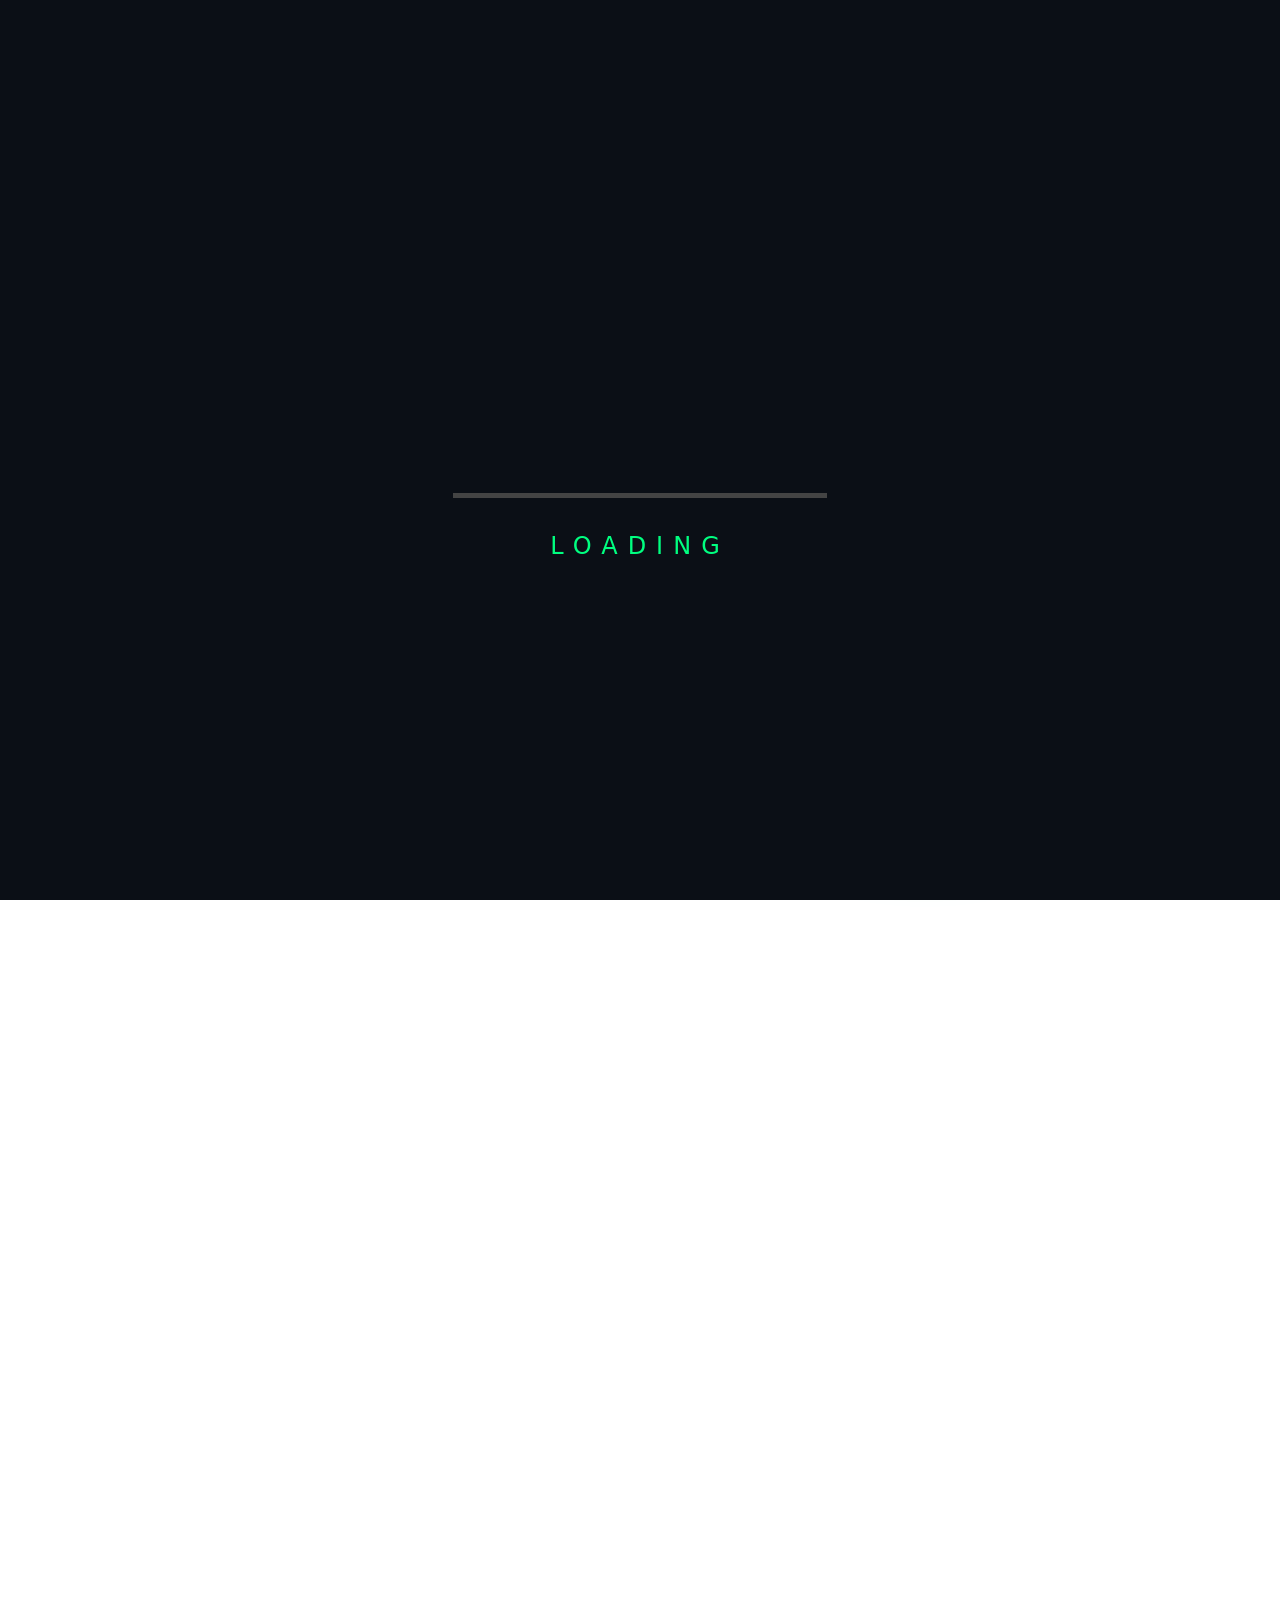
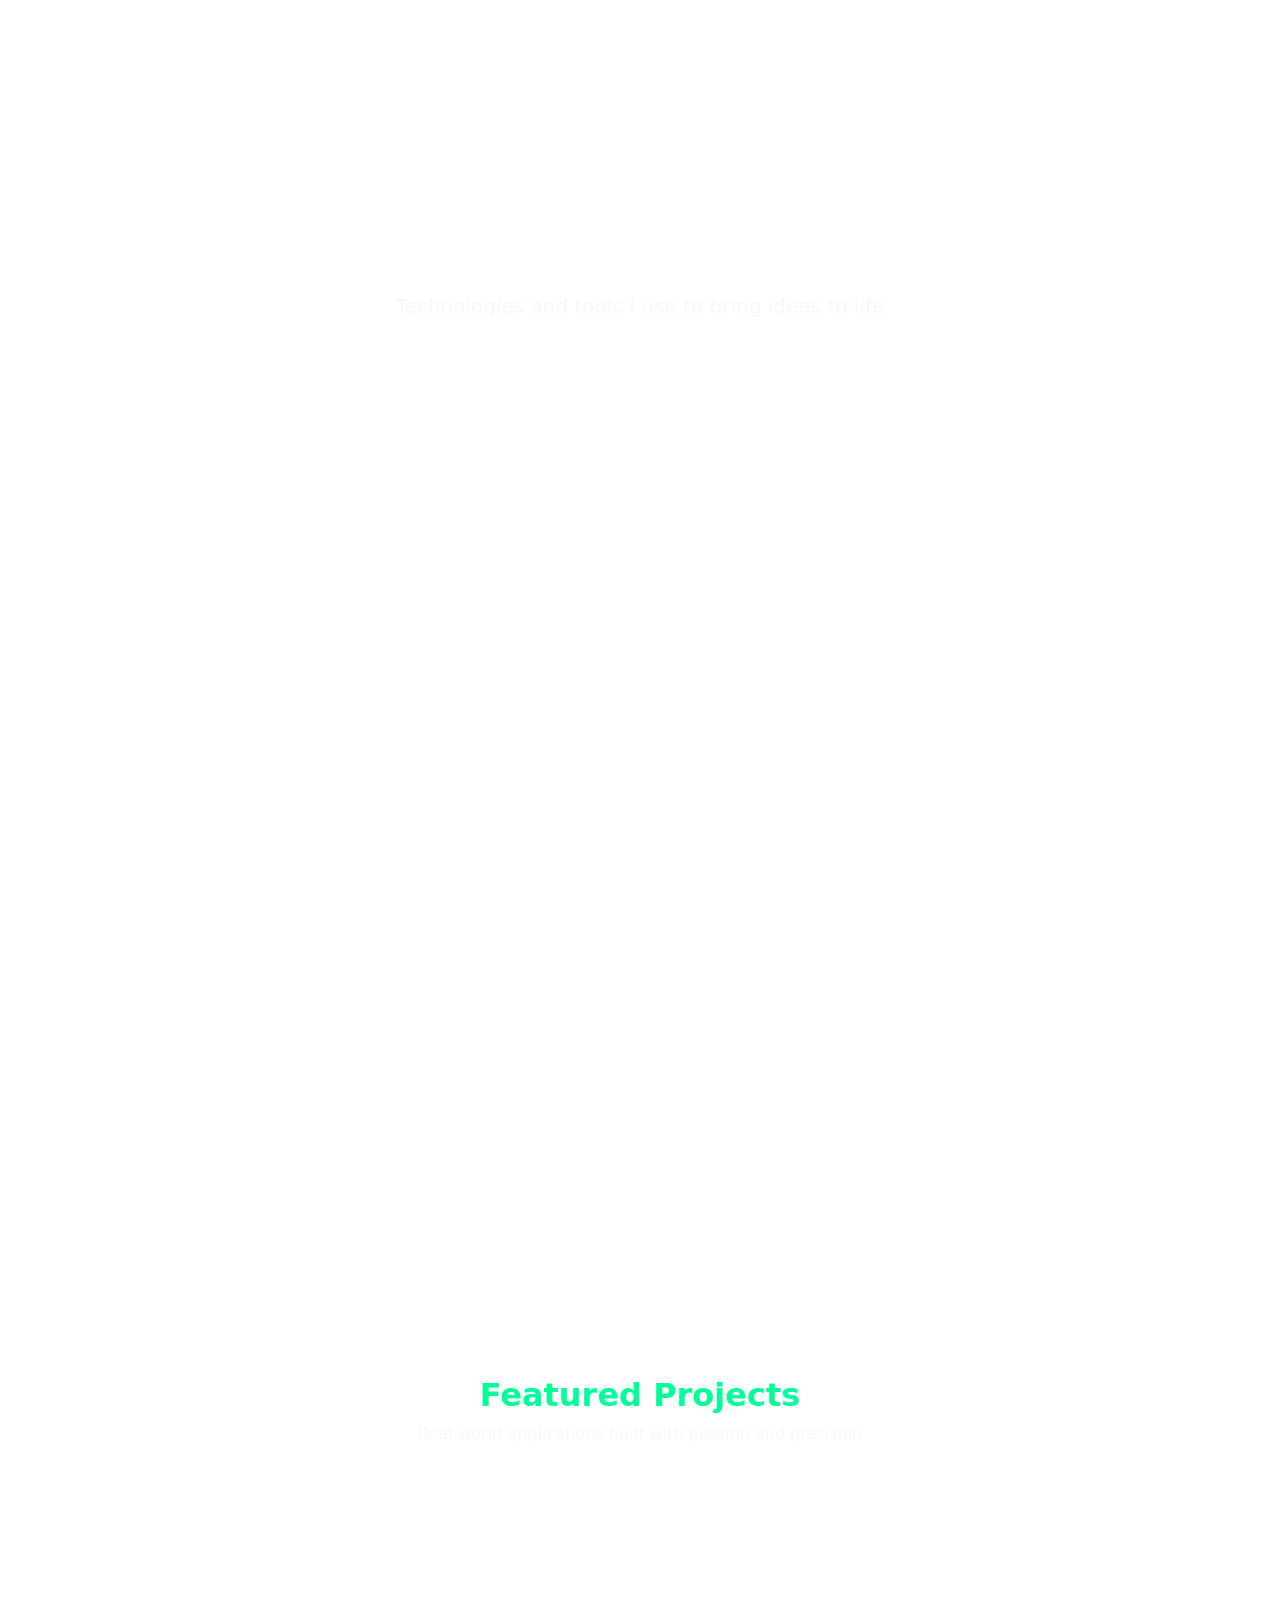
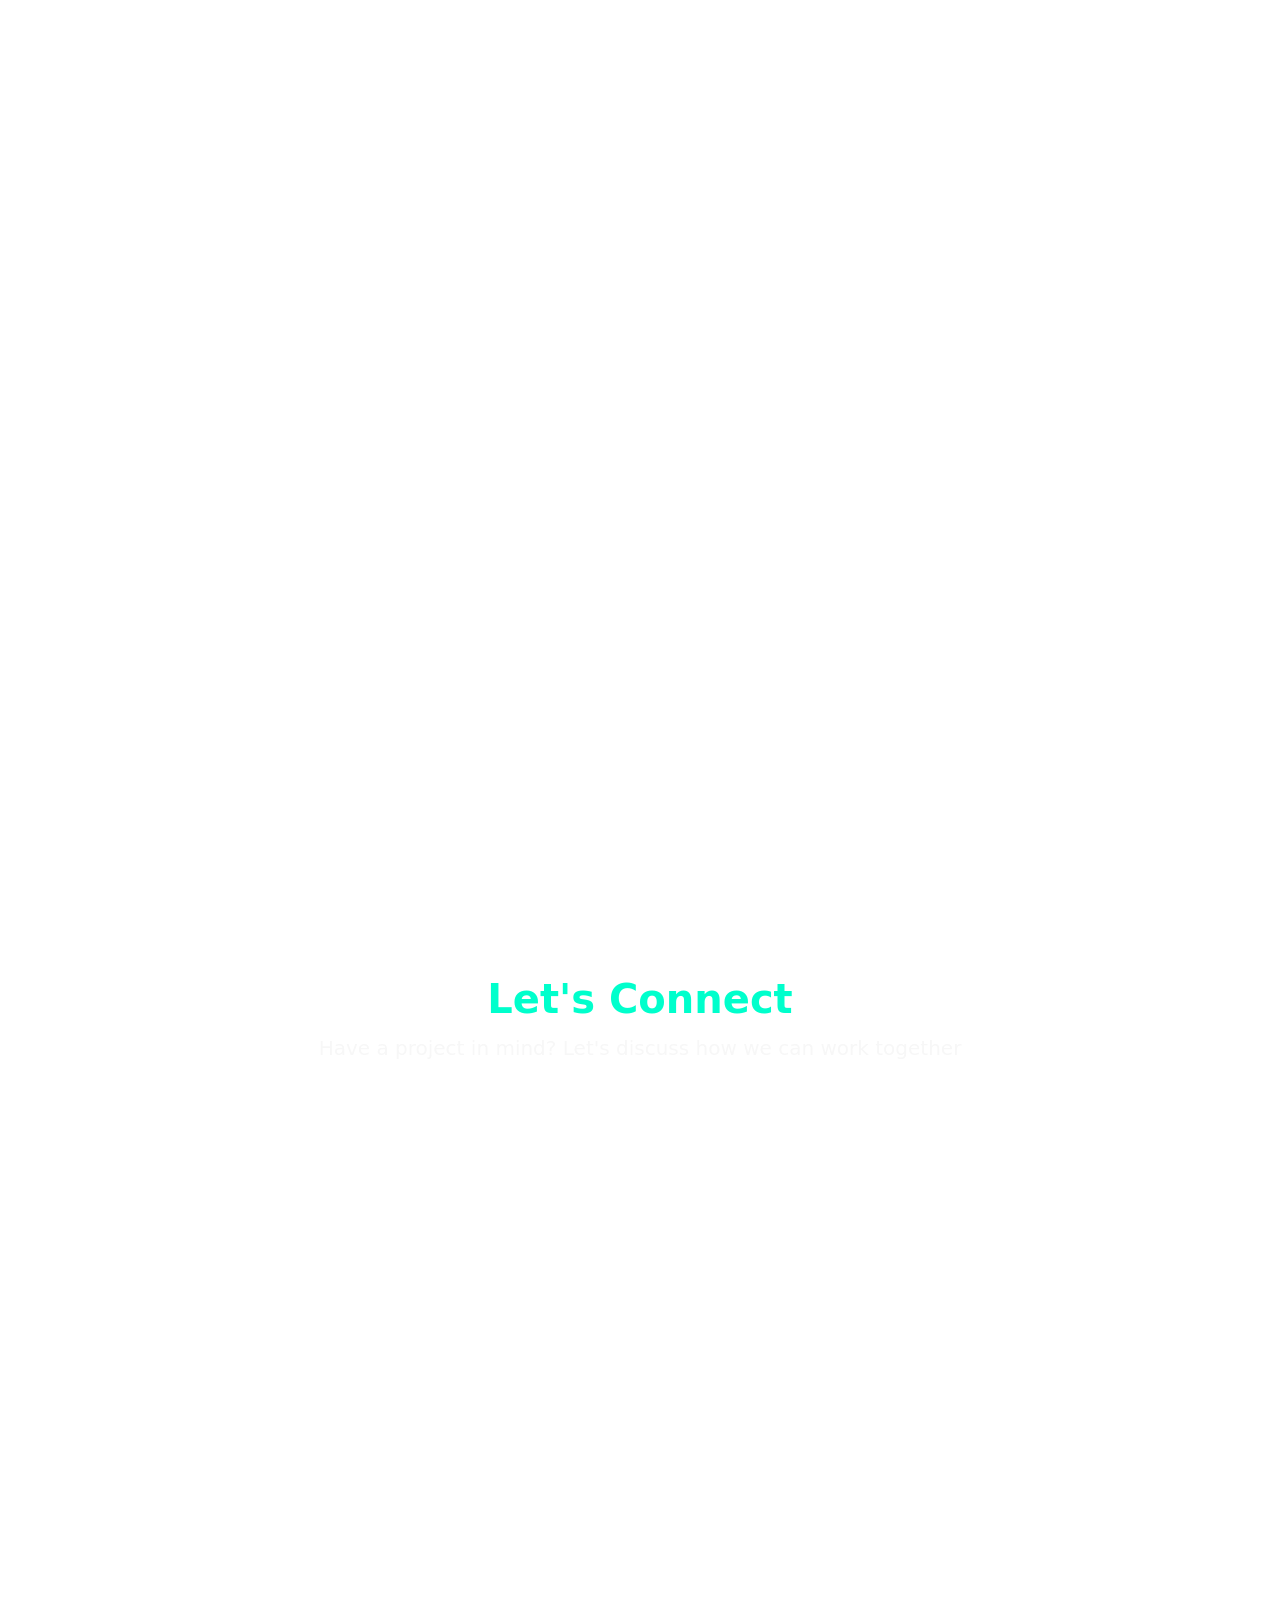
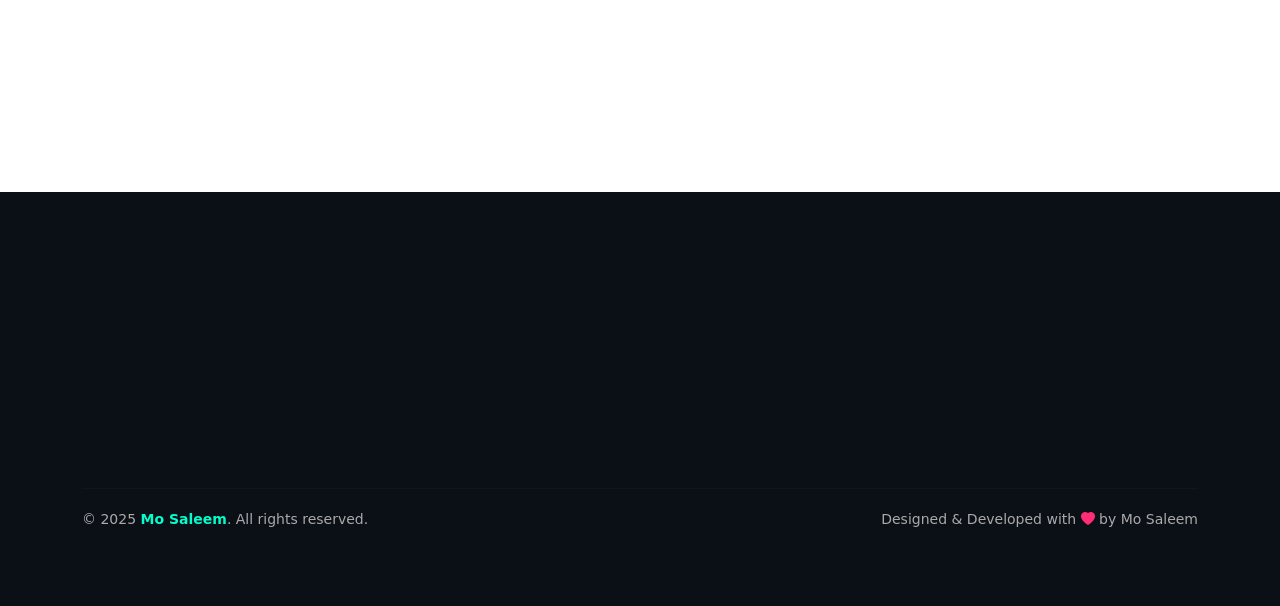
<file: index.html>
<!DOCTYPE html>
<html lang="en">

<head>
    <meta name="google-site-verification" content="gmJ1bZLfJilSFGm0OjKALfC3U6VBdn4nRiy-lOPAuv4" />
    <meta name="google-site-verification" content="XShm_F2hnuSfbWAmwXBREU0Xt893N09KdHNYj_AOZ60" />
    <meta name="description"
        content="Mo Saleem - Full Stack Developer and ASP.NET Core MVC Expert. Experienced in building scalable web applications, database management, UI/UX, and API integration.">
    <meta name="keywords"
        content="Mo Saleem, Full Stack Developer, ASP.NET Core MVC Developer, Web Developer, .NET Developer, C#, SQL Server, JavaScript, HTML CSS Bootstrap">
    <meta name="author" content="Mo Saleem">
    <meta name="robots" content="index, follow">
    <meta charset="UTF-8">
    <meta name="viewport" content="width=device-width, initial-scale=1.0">
    <title>Mo Saleem - Full Stack Developer & ASP.NET Core MVC Expert</title>
    <link rel="icon" type="image/x-icon" href="Images/saleem1111 (2).jpg">
    <link rel="stylesheet" href="CSS/style.css">
    <link rel="stylesheet" href="https://cdn.jsdelivr.net/npm/bootstrap-icons@1.13.1/font/bootstrap-icons.min.css">
    <link rel="stylesheet" href="	https://cdn.jsdelivr.net/npm/bootstrap@5.3.8/dist/css/bootstrap.min.css">
    <!-- Font Awesome for Icons -->
    <link rel="stylesheet" href="https://cdnjs.cloudflare.com/ajax/libs/font-awesome/6.5.0/css/all.min.css">
    <!-- AOS Animation CDN  -->
    <link href="https://unpkg.com/aos@2.3.1/dist/aos.css" rel="stylesheet">
    <!-- Animation.CSS  -->
    <link rel="stylesheet" href="https://cdnjs.cloudflare.com/ajax/libs/animate.css/4.1.1/animate.min.css" />



</head>

<body>
    <div class="container-fluid p-0 m-0">
        <!-- ===== Preloader Section ===== -->
        <div class="loader-overlay">
            <div class="loader-wrap">
                <div class="bottle-wrap">
                    <div class="cap"><i></i><i></i><i></i><i></i></div>

                    <!-- Bottle 1 -->
                    <div class="bottle">
                        <svg version="1.1" xmlns="http://www.w3.org/2000/svg" x="0px" y="0px" width="26.81px"
                            height="106.124px" viewBox="0 0.5 26.81 106.124">
                            <defs>
                                <pattern id="water_fill" width=".25" height="1.1"
                                    patternContentUnits="objectBoundingBox">
                                    <path fill="#FBCE13"
                                        d="M0.25,1H0c0,0,0-0.659,0-0.916c0.083-0.303,0.158,0.334,0.25,0C0.25,0.327,0.25,1,0.25,1z" />
                                </pattern>
                                <path id="bottle" d="M17.905,38.109V9.734c0,0,1.75-3.125,1.375-5.5s-5.875-2.232-5.875-2.232s-5.5-0.143-5.875,2.232
            s1.375,5.5,1.375,5.5v28.375c0,0-7.405,1.311-7.405,16.03s0,40.72,0,45.47s5.515,5.515,5.515,5.515h6.39h6.39
            c0,0,5.515-0.765,5.515-5.515s0-30.75,0-45.47S17.905,38.109,17.905,38.109z" />
                                <mask id="bottle_mask">
                                    <use x="0" y="0" xlink:href="#bottle" opacity="1" fill="#ffffff" />
                                </mask>
                            </defs>
                            <rect class="bottle-fill" mask="url(#bottle_mask)" fill="url(#water_fill)" x="-400" y="0"
                                width="1600" height="120" />
                            <path id="btl-out" fill="none" stroke="#FCE480" stroke-width="3" stroke-miterlimit="10" d="M17.905,38.109V9.734c0,0,1.75-3.125,1.375-5.5s-5.875-2.232-5.875-2.232
          s-5.5-0.143-5.875,2.232s1.375,5.5,1.375,5.5v28.375c0,0-7.405,1.311-7.405,16.03s0,40.72,0,45.47s5.515,5.515,5.515,5.515h6.39h6.39
          c0,0,5.515-0.765,5.515-5.515s0-30.75,0-45.47S17.905,38.109,17.905,38.109z" />
                        </svg>
                    </div>

                    <!-- Add other bottles here if desired (same as your original code) -->

                </div>
                <div class="bar"></div>
                <div class="text">loading</div>
            </div>
        </div>

<header class="head">
    <nav>
        <div class="logo">
            <h3>MS</h3>
        </div>

        <div class="menu-toggle" id="menu-toggle">
            <span></span>
            <span></span>
            <span></span>
        </div>

        <ul class="nav-menu" id="nav-menu">
            <div class="close-btn" id="close-btn">&times;</div>
            <hr>
            <li class="nav-item"><a href="#hero"><i class="bi bi-house"></i> Home</a></li>
            <li class="nav-item"><a href="#About"><i class="bi bi-person"></i> About</a></li>
            <li class="nav-item"><a href="#Services"><i class="bi bi-gear"></i> Services</a></li>
            <li class="nav-item"><a href="#skills"><i class="fa-solid fa-code"></i> Skills</a></li>
            <li class="nav-item"><a href="#Projects"><i class="bi bi-briefcase"></i> Projects</a></li>
            <li class="nav-item"><a href="#contact"><i class="bi bi-envelope"></i> Contact</a></li>
        </ul>
    </nav>
</header>

<div class="overlay" id="overlay"></div>




        <section id="hero">
            <div class="container">
                <div class="row align-items-center">
                    <div class="col-sm-6">
                        <div>
                            <p class="name">Hi, I'm</p>
                        </div>
                        <div>
                            <p class="name1 animate__animated animate__fadeInLeft">Mo Saleem</p>
                        </div>
                        <div>
                            <p class="title"><span>ASP.NET Core MVC</span> Full Stack Developer</p>
                        </div>
                        <div>
                            <p class="para1">Building secure, scalable, and user-friendly web applications with modern
                                technologies. Passionate about clean code, innovative solutions, and creating
                                exceptional digital experiences.</p>
                        </div>
                        <div>
                            <p class="para2">5+ Projects</p>
                        </div>
                        <div>
                            <p class="para2">3+ Technologies</p>
                        </div>
                        <button href="#project" class="button" style="font-weight:bold;">View My Work<i class="bi bi-arrow-right"></i></button>
                        <a href="#contact" class="link" style="font-weight:bold;">Get in Touch<i class="bi bi-arrow-up-right"></i></a>
                    </div>
                    <div class="col-sm-6">
                        <div class="hero-image">
                            <i class="fa-brands fa-microsoft icon-about icon1"></i>
                            <!-- <i class="bi bi-javascript icon-about icon2"></i> -->
                            <img src="Images/saleem1111 (2).jpg" class="img-fluid rounded-circle main-img mt-5"
                                alt="Profile">
                            <i class="fa-brands fa-angular icon-about icon4"></i>
                            <!-- <i class="bi bi-bootstrap-fill icon-about icon4"></i> -->
                        </div>
                        <div>

                        </div>
                    </div>
                </div>
            </div>
        </section>

        <section id="About">
            <div class="container">
                <div class="text-center" data-aos="fade-up" data-aos-duration="3000">
                    <h1>About Me</h1>
                    <span class="about-span" style="text-align: center; color: whitesmoke; font-size: 20px;">Passionate
                        developer turning ideas into reality</span>
                </div>
                <div class="row">
                    <div class="col-md-6" data-aos="fade-up" data-aos-duration="3000">
                        <p>I am <strong style="color: #00fa94;">Mo Saleem</strong>, a dedicated Full Stack Developer
                            specializing in <strong style="color: #00fa94;">ASP.NET Core MVC</strong>. With a
                            strong foundation in both front-end and back-end technologies, I create seamless and
                            efficient web applications that meet client needs.</p>
                        <p>My journey started with a <strong style="color: #00fa94;">Diploma in Computer
                                Science</strong>, and through continuous learning and
                            hands-on experience, I've developed expertise in <strong style="color: #00fa94;">ASP.Net,
                                MySQL, JavaScript, and Bootstrap</strong>.
                            Currently, I'm working as a Full Stack Developer at <strong
                                style="color: #00fa94;">DigiCoders Technologies</strong>, where I was
                            promoted from an internship role.</p>
                        <p>I'm passionate about <strong style="color: #00fa94;">clean code, innovative
                                solutions</strong>, and creating exceptional digital experiences. My goal is to leverage
                            my skills to build applications that make a real impact</p>
                        <div class="awards-section">
                            <div class="awards-grid">

                                <div class="award-card" data-aos="fade-up" data-aos-duration="3000">
                                    <i class="bi bi-trophy"></i>
                                    <h4>Coding King</h4>
                                    <p>Winner at DigiCoders</p>
                                </div>

                                <div class="award-card" data-aos="fade-up" data-aos-duration="3000">
                                    <i class="bi bi-star-fill"></i>
                                    <h4>Intern of Month</h4>
                                    <p>Top Performer</p>
                                </div>

                                <div class="award-card" data-aos="fade-up" data-aos-duration="3000">
                                    <i class="bi bi-code-slash"></i>
                                    <h4>5+ Projects</h4>
                                    <p>Live Applications</p>
                                </div>

                                <div class="award-card" data-aos="fade-up" data-aos-duration="3000">
                                    <i class="bi bi-award-fill"></i>
                                    <h4>Coders War 2.0</h4>
                                    <p>Winner</p>
                                </div>

                            </div>
                        </div>

                    </div>
                    <div class="col-md-6 d-flex justify-content-center align-items-center" data-aos="fade-up"
                        data-aos-duration="3000">
                        <div class="code-box">
                            <pre class="code" id="code"></pre>
                        </div>
                    </div>
                </div>
            </div>
        </section>

        <section id="Services">
            <div class="container">
                <div class="text-center mb-5" data-aos="fade-up" data-aos-duration="3000">
                    <h1 class="fw-bold" style="color:#00ff99;">Services</h1>
                    <p class="text-light fw-bold">What I Offer</p>
                    <p style="color: whitesmoke; opacity: 0.8;">High-quality solutions for web development, mobile apps,
                        APIs, and more.</p>
                </div>

                <div class="row justify-content-center g-4">

                    <!-- Web Development -->
                    <div class="col-md-4" data-aos="fade-up" data-aos-duration="3000">
                        <div class="service-card">
                            <div class="icon"><i class="fa-solid fa-code"></i></div>
                            <h3>Web Development</h3>
                            <p>Modern, responsive websites and web applications with clean code and great UX.</p>
                            <div class="tags">
                                <span class="tag">ASP.NET</span>
                                <span class="tag">C#</span>
                                <span class="tag">SQL Server</span>
                            </div>
                        </div>
                    </div>

                    <!-- App Development -->
                    <div class="col-md-4" data-aos="fade-up" data-aos-duration="3000">
                        <div class="service-card">
                            <div class="icon"><i class="fa-solid fa-mobile-screen-button"></i></div>
                            <h3>Application Development</h3>
                            <p>Custom Android and iOS mobile applications integrated with your existing backend.</p>
                            <div class="tags">
                                <span class="tag">C#</span>
                                <span class="tag">.NET</span>
                                <span class="tag">MVC</span>
                            </div>
                        </div>
                    </div>

                    <!-- API Integration -->
                    <div class="col-md-4" data-aos="fade-up" data-aos-duration="3000">
                        <div class="service-card">
                            <div class="icon"><i class="fa-solid fa-plug"></i></div>
                            <h3>API Integration</h3>
                            <p>Secure and scalable RESTful API design, integration, and management for your
                                applications.</p>
                            <div class="tags">
                                <span class="tag">REST</span>
                                <span class="tag">OAuth</span>
                                <span class="tag">JSON</span>
                            </div>
                        </div>
                    </div>

                </div>
            </div>
        </section>

        <section id="skills" class="py-5">
            <div class="container text-center">
                <h1 class="fw-bold" style="color:#00ff99;" data-aos="fade-up" data-aos-duration="3000">My Skills</h1>
                <p style="color: whitesmoke; opacity: 0.8;" data-aos="fade-up" data-aos-duration="3000">Technologies and
                    tools I use to bring ideas to life</p>

                <div class="row g-4 mt-5 justify-content-center">

                    <!-- ASP.NET Core -->
                    <div class="col-lg-3 col-md-4 col-sm-6 d-flex" data-aos="fade-up" data-aos-duration="3000">
                        <div class="skill-card flex-fill d-flex flex-column">
                            <div class="icon"><i class="fa-brands fa-microsoft"></i></div>
                            <h3>ASP.NET Core</h3>
                            <p style="font-size: 20px;">Backend development using MVC architecture with secure
                                authentication and SQL integration.</p>
                            <div class="mt-auto">
                                <p><strong>Proficiency</strong></p>
                                <div class="progress-bar"><span style="width:80%;background:#00ff99;"></span></div>
                                <div class="tags">
                                    <span class="tag">C#</span>
                                    <span class="tag">MVC</span>
                                    <span class="tag">Entity Framework</span>
                                </div>
                            </div>
                        </div>
                    </div>

                    <!-- SQL Server -->
                    <div class="col-lg-3 col-md-4 col-sm-6 d-flex" data-aos="fade-up" data-aos-duration="3000">
                        <div class="skill-card flex-fill d-flex flex-column">
                            <div class="icon"><i class="fa-solid fa-database"></i></div>
                            <h3>SQL Server</h3>
                            <p style="font-size: 20px;">Database design, optimization, and query management for scalable
                                applications.</p>
                            <div class="mt-auto">
                                <p><strong>Proficiency</strong></p>
                                <div class="progress-bar"><span style="width:70%;background:#00bfff;"></span></div>
                                <div class="tags">
                                    <span class="tag">Queries</span>
                                    <span class="tag">Joins</span>
                                    <span class="tag">Optimization</span>
                                </div>
                            </div>
                        </div>
                    </div>

                    <!-- C# -->
                    <div class="col-lg-3 col-md-4 col-sm-6 d-flex" data-aos="fade-up" data-aos-duration="3000">
                        <div class="skill-card flex-fill d-flex flex-column">
                            <div class="icon"><i class="fa-solid fa-code"></i></div>
                            <h3>C#</h3>
                            <p style="font-size: 20px;">Object-oriented programming with reusable, clean, and
                                maintainable code structure.</p>
                            <div class="mt-auto">
                                <p><strong>Proficiency</strong></p>
                                <div class="progress-bar"><span style="width:70%;background:#ffcc00;"></span></div>
                                <div class="tags">
                                    <span class="tag">OOP</span>
                                    <span class="tag">LINQ</span>
                                    <span class="tag">Collections</span>
                                </div>
                            </div>
                        </div>
                    </div>

                    <!-- HTML5 & CSS3 -->
                    <div class="col-lg-3 col-md-4 col-sm-6 d-flex" data-aos="fade-up" data-aos-duration="3000">
                        <div class="skill-card flex-fill d-flex flex-column">
                            <div class="icon"><i class="fa-brands fa-html5"></i></div>
                            <h3>HTML5 & CSS3</h3>
                            <p style="font-size: 20px;">Semantic markup and responsive layouts with smooth animations.
                            </p>
                            <div class="mt-auto">
                                <p><strong>Proficiency</strong></p>
                                <div class="progress-bar"><span style="width:95%;background:#ff6347;"></span></div>
                                <div class="tags">
                                    <span class="tag">Flexbox</span>
                                    <span class="tag">Grid</span>
                                    <span class="tag">Animations</span>
                                </div>
                            </div>
                        </div>
                    </div>

                    <!-- Bootstrap 5 -->
                    <div class="col-lg-3 col-md-4 col-sm-6 d-flex" data-aos="fade-up" data-aos-duration="3000">
                        <div class="skill-card flex-fill d-flex flex-column">
                            <div class="icon"><i class="fa-brands fa-bootstrap"></i></div>
                            <h3>Bootstrap 5</h3>
                            <p style="font-size: 20px;">Rapid UI prototyping with reusable responsive components and
                                utilities.</p>
                            <div class="mt-auto">
                                <p><strong>Proficiency</strong></p>
                                <div class="progress-bar"><span style="width:86%;background:#7952b3;"></span></div>
                                <div class="tags">
                                    <span class="tag">Components</span>
                                    <span class="tag">Grid System</span>
                                    <span class="tag">Utilities</span>
                                </div>
                            </div>
                        </div>
                    </div>

                    <!-- Git & GitHub -->
                    <div class="col-lg-3 col-md-4 col-sm-6 d-flex" data-aos="fade-up" data-aos-duration="3000">
                        <div class="skill-card flex-fill d-flex flex-column">
                            <div class="icon"><i class="fa-brands fa-github"></i></div>
                            <h3>Git & GitHub</h3>
                            <p style="font-size: 20px;">Version control and collaboration for efficient and organized
                                code management.</p>
                            <div class="mt-auto">
                                <p><strong>Proficiency</strong></p>
                                <div class="progress-bar"><span style="width:52%;background:#ff00ff;"></span></div>
                                <div class="tags">
                                    <span class="tag">Branching</span>
                                    <span class="tag">Merging</span>
                                    <span class="tag">Collaboration</span>
                                </div>
                            </div>
                        </div>
                    </div>

                    <!-- Responsive Design -->
                    <div class="col-lg-3 col-md-4 col-sm-6 d-flex" data-aos="fade-up" data-aos-duration="3000">
                        <div class="skill-card flex-fill d-flex flex-column">
                            <div class="icon"><i class="fa-solid fa-mobile-screen-button"></i></div>
                            <h3>Responsive Design</h3>
                            <p style="font-size: 20px;">Creating mobile-friendly, adaptive layouts for all devices and
                                screen sizes.</p>
                            <div class="mt-auto">
                                <p><strong>Proficiency</strong></p>
                                <div class="progress-bar"><span style="width:81%;background:#00ffff;"></span></div>
                                <div class="tags">
                                    <span class="tag">Media Queries</span>
                                    <span class="tag">Adaptive</span>
                                    <span class="tag">Mobile-First</span>
                                </div>
                            </div>
                        </div>
                    </div>

                    <!-- Authentication -->
                    <div class="col-lg-3 col-md-4 col-sm-6 d-flex" data-aos="fade-up" data-aos-duration="3000">
                        <div class="skill-card flex-fill d-flex flex-column">
                            <div class="icon"><i class="fa-solid fa-lock"></i></div>
                            <h3>Authentication</h3>
                            <p style="font-size: 20px;">Secure user authentication and role-based access control for
                                applications.</p>
                            <div class="mt-auto">
                                <p><strong>Proficiency</strong></p>
                                <div class="progress-bar"><span style="width:49%;background:#ff69b4;"></span></div>
                                <div class="tags">
                                    <span class="tag">JWT</span>
                                    <span class="tag">Identity</span>
                                    <span class="tag">Security</span>
                                </div>
                            </div>
                        </div>
                    </div>

                </div>
            </div>
        </section>

        <section id="Projects">
            <div class="container">
                <div class="text-center">
                    <h2 class="fw-bold" style="color:#00ff99;">Featured Projects</h2>
                    <p class="subtitle" style="color: whitesmoke; opacity: 0.8;">Real-world applications built with
                        passion and precision</p>
                </div>

                <div class="row g-4">

                    <!-- Project 1 -->
                    <div class="col-md-4 col-sm-6" data-aos="fade-up" data-aos-duration="3000">
                        <div class="project-card">
                            <div>
                                <div class="project-icon"><i class="bi bi-cart3"></i></div>
                                <div class="project-header">
                                    <span class="badge-custom">PROJECT 01</span>
                                    <span class="text-white"><i class="live-dot bi bi-circle-fill"></i>Live</span>
                                </div>
                                <h5>E-commerce Platform</h5>
                                <p>A full-featured online store with product management, cart, checkout, and order
                                    tracking.Our platform offers a seamless shopping experience with secure payments,
                                    smart product search, easy cart management, and fast delivery</p>
                                <div>
                                    <span class="tech-tag">HTML</span>
                                    <span class="tech-tag">CSS</span>
                                    <span class="tech-tag">Bootstrap</span>
                                </div>
                            </div>
                            <div class="footer-line">
                                <span style="color: whitesmoke;"><i class="bi bi-person-lock"></i> Auth</span>
                                <a href="https://e-commerce-website78692.netlify.app/" target="_blank"
                                    class="btn-live">View Live <i class="bi bi-arrow-right"></i></a>
                            </div>
                        </div>
                    </div>

                    <!-- Project 2 -->
                    <div class="col-md-4 col-sm-6" data-aos="fade-up" data-aos-duration="3000">
                        <div class="project-card">
                            <div>
                                <div class="project-icon"><i class="bi bi-mortarboard"></i></div>
                                <div class="project-header">
                                    <span class="badge-custom">PROJECT 02</span>
                                    <span class="text-white"><i class="live-dot bi bi-circle-fill"></i>Live</span>
                                </div>
                                <h5>Student Management System</h5>
                                <p> Developed a robust web solution featuring OTP-based registration, fee submission,
                                    and attendance tracking.
                                    Integrated automated receipt printing, detailed reporting, and data visualization
                                    via charts.
                                    Designed responsive and user-friendly UI using HTML, CSS, Bootstrap.
                                </p>
                                <div>
                                    <span class="tech-tag">ASP.NET</span>
                                    <span class="tech-tag">MySQL</span>
                                    <span class="tech-tag">Web API</span>
                                </div>
                            </div>
                            <div class="footer-line">
                                <span style="color: whitesmoke;"><i class="bi bi-book"></i> Courses</span>
                                <a href="#" class="btn-live">View Live <i class="bi bi-arrow-right"></i></a>
                            </div>
                        </div>
                    </div>

                    <!-- Project 3 -->
                    <div class="col-md-4 col-sm-6" data-aos="fade-up" data-aos-duration="3000">
                        <div class="project-card">
                            <div>
                                <div class="project-icon"><i class="bi bi-people-fill"></i></div>
                                <div class="project-header">
                                    <span class="badge-custom">PROJECT 03</span>
                                    <span class="text-white"><i class="live-dot bi bi-circle-fill"></i>Live</span>
                                </div>
                                <h5>Online Quiz Application</h5>
                                <p>An Online Quiz Application using Angular with REST API integration.
                                    Implemented API-based data fetching for questions, options, and results.
                                    Implemented score calculation and result display dynamically
                                    Designed responsive and user-friendly UI using HTML, CSS, Bootstrap

                                </p>
                                <div>
                                    <span class="tech-tag">ASP.NET</span>
                                    <span class="tech-tag">MySQL</span>
                                    <span class="tech-tag">API</span>
                                </div>
                            </div>
                            <div class="footer-line">
                                <span style="color: whitesmoke;"><i class="bi bi-chat-dots"></i> Messages</span>
                                <a href="#" target="_blank" class="btn-live">View
                                    Live <i class="bi bi-arrow-right"></i></a>
                            </div>
                        </div>
                    </div>

                    <!-- Project 4 -->
                    <div class="col-md-4 col-sm-6" data-aos="fade-up" data-aos-duration="3000">
                        <div class="project-card">
                            <div>
                                <div class="project-icon"><i class="fa-solid fa-taxi"></i></div>
                                <div class="project-header">
                                    <span class="badge-custom">PROJECT 04</span>
                                    <span class="text-white"><i class="live-dot bi bi-circle-fill"></i>Live</span>
                                </div>
                                <h5>Online Cab Booking System</h5>
                                <p>Book your ride anytime, anywhere with ease!
                                    and implemented role-based authentication system for Online Cab Booking application
                                    with secure login,
                                    registration, session management, and access control.
                                    responsive UI for Online Cab Booking application using HTML, CSS, Bootstrap,
                                    ensuring smooth user
                                    experience across devices.

                                </p>
                                <div>
                                    <span class="tech-tag">ASP.Net</span>
                                    <span class="tech-tag">C#</span>
                                    <span class="tech-tag">SQL Server</span>
                                </div>
                            </div>
                            <div class="footer-line">
                                <span style="color: whitesmoke;"><i class="bi bi-graph-up"></i> Reports</span>
                                <a href="#" class="btn-live">View Live <i class="bi bi-arrow-right"></i></a>
                            </div>
                        </div>
                    </div>

                    <!-- Project 5 -->
                    <div class="col-md-4 col-sm-6" data-aos="fade-up" data-aos-duration="3000">
                        <div class="project-card">
                            <div>
                                <div class="project-icon"><i class="bi bi-calendar4-week"></i></div>
                                <div class="project-header">
                                    <span class="badge-custom">PROJECT 05</span>
                                    <span class="text-white"><i class="live-dot bi bi-circle-fill"></i>Live</span>
                                </div>
                                <h5>SkillSamagam</h5>
                                <p>Empowering youth through skills and opportunities!
                                    Skill Samagam connects learners, trainers, and industries to promote skill
                                    development, employment, and entrepreneurship. Join us to learn, grow, and build
                                    your future with confidence.</p>
                                <div>
                                    <span class="tech-tag">.NET MVC</span>
                                    <span class="tech-tag">SQL</span>
                                    <span class="tech-tag">Bootstrap</span>
                                </div>
                            </div>
                            <div class="footer-line">
                                <span style="color: whitesmoke;"><i class="bi bi-ticket-perforated"></i> Booking</span>
                                <a href="https://saleemaspdreamdecore.bsite.net/" class="btn-live">View Live <i
                                        class="bi bi-arrow-right"></i></a>
                            </div>
                        </div>
                    </div>

                    <!-- Project 6 -->
                    <div class="col-md-4 col-sm-6" data-aos="fade-up" data-aos-duration="3000">
                        <div class="project-card">
                            <div>
                                <div class="project-icon"><i class="fa-solid fa-wine-glass"></i></div>
                                <div class="project-header">
                                    <span class="badge-custom">PROJECT 06</span>
                                    <span class="text-white"><i class="live-dot bi bi-circle-fill"></i>Live</span>
                                </div>
                                <h5>OrangeWave</h5>
                                <p>Dive into the wave of freshness!
                                    Experience the perfect blend of flavor, fun, and fizz that keeps you energized and
                                    refreshed all day.</p>
                                <div>
                                    <span class="tech-tag">HTML</span>
                                    <span class="tech-tag">CSS</span>
                                    <span class="tech-tag">JavaScript</span>
                                </div>
                            </div>
                            <div class="footer-line">
                                <span style="color: whitesmoke;"><i class="bi bi-clipboard2-pulse"></i> Patients</span>
                                <a href="https://fanta-animate.netlify.app/" class="btn-live">View Live <i
                                        class="bi bi-arrow-right"></i></a>
                            </div>
                        </div>
                    </div>

                </div>
            </div>
        </section>

        <section id="contact">
            <div class="container">
                <h2 class="section-title">Let's Connect</h2>
                <p class="section-subtitle">Have a project in mind? Let's discuss how we can work together</p>

                <div class="contact-wrapper">

                    <!-- Left -->
                    <div class="contact-left" data-aos="fade-up" data-aos-duration="3000">
                        <div>
                            <p style="color:#ccc;">I'm always interested in hearing about new projects and
                                opportunities.
                                Whether you have a question or just want to say hi, feel free to reach out!</p>

                            <div class="contact-box">
                                <i class="bi bi-envelope-fill"></i>
                                <div>
                                    <h6>Email</h6>
                                    <a href="mailto:saleemmr7408@gmail.com">mosaleem@gmail.com</a>
                                </div>
                            </div>

                            <div class="contact-box">
                                <i class="bi bi-telephone-fill"></i>
                                <div>
                                    <h6>Phone</h6>
                                    <a href="tel:+919137497814">+91 9137497814</a>
                                </div>
                            </div>

                            <div class="contact-box">
                                <i class="bi bi-geo-alt-fill"></i>
                                <div>
                                    <h6>Location</h6>
                                    <p>Lucknow, Uttar Pradesh, India</p>
                                </div>
                            </div>

                            <div class="contact-box">
                                <i class="bi bi-linkedin"></i>
                                <div>
                                    <h6>LinkedIn</h6>
                                    <a href="https://www.linkedin.com/in/mr-saleem-4a1098339/">Connect with me</a>
                                </div>
                            </div>
                        </div>
                    </div>

                    <!-- Right -->
                    <div class="contact-right" data-aos="fade-up" data-aos-duration="3000">
                        <form class="mt-5" action="https://api.web3forms.com/submit" method="POST">
                            <!-- Replace with your Access Key -->
                            <input type="hidden" name="access_key" value="adea85ad-c16c-4bf2-bfaf-e6facdef8181">
                            <div class="mb-3">
                                <label class="form-label text-white"><i class="bi bi-person-fill"></i> Full Name
                                    *</label><br>
                                <input type="text" name="name" class="form-control1" placeholder="Enter your full name" required>
                            </div>

                            <div class="mb-3">
                                <label class="form-label text-white"><i class="bi bi-envelope-fill"></i> Email Address
                                    *</label><br>
                                <input type="email" name="email" class="form-control1"
                                    placeholder="your.email@example.com" required>
                            </div>

                            <div class="mb-3">
                                <label class="form-label text-white"><i class="bi bi-chat-left-dots-fill"></i> Your
                                    Message *</label><br>
                                <textarea name="message" class="form-control1" rows="5"
                                    placeholder="Tell me about your project or inquiry..." required></textarea>
                            </div>
                            <!-- Honeypot Spam Protection -->
                            <input type="checkbox" name="botcheck" class="hidden" style="display: none;">
                            <button type="submit" class="btn-custom1">
                                Send Message <i class="bi bi-send-fill ms-2"></i>
                            </button>
                        </form>
                    </div>

                </div>
            </div>
        </section>

        <!-- Footer Section -->
        <footer class="footer">
            <div class="container">
                <div class="row gy-4">

                    <!-- Logo + About -->
                    <div class="col-lg-4 col-md-6" data-aos="fade-up" data-aos-duration="3000">
                        <h5>MS</h5>
                        <p>Building exceptional web experiences with modern technologies.</p>
                        <div class="social-icons mt-3">
                            <a href="https://github.com/saleem78692"><i class="bi bi-globe"></i></a>
                            <a href="https://www.linkedin.com/in/mr-saleem-4a1098339/"><i
                                    class="bi bi-linkedin"></i></a>
                            <a href="mailto:saleemmr7408@gmail.com"><i class="bi bi-envelope"></i></a>
                            <a href="tel:+919137497814"><i class="bi bi-telephone"></i></a>
                        </div>
                    </div>

                    <!-- Quick Links -->
                    <div class="col-lg-2 col-md-6" data-aos="fade-up" data-aos-duration="3000">
                        <h5>Quick Links</h5>
                        <ul class="list-unstyled">
                            <li><a href="#">>Home</a></li>
                            <li><a href="#">>About</a></li>
                            <li><a href="#">>Skills</a></li>
                            <li><a href="#">>Projects</a></li>
                        </ul>
                    </div>

                    <!-- Services -->
                    <div class="col-lg-3 col-md-6" data-aos="fade-up" data-aos-duration="3000">
                        <h5>Services</h5>
                        <ul class="list-unstyled">
                            <li><a href="#">>Web Development</a></li>
                            <li><a href="#">>ASP.NET Development</a></li>
                            <li><a href="#">>Database Design</a></li>
                            <li><a href="#">>API Integration</a></li>
                        </ul>
                    </div>

                    <!-- Contact Info -->
                    <div class="col-lg-3 col-md-6" data-aos="fade-up" data-aos-duration="3000">
                        <h5>Contact Info</h5>
                        <ul class="list-unstyled text-white">
                            <li><i class="bi bi-geo-alt-fill me-2 text-success"></i> Lucknow, Uttar Pradesh, India</li>
                            <li><i class="bi bi-envelope-fill me-2 text-success"></i> mosaleem@gmail.com</li>
                            <li><i class="bi bi-telephone-fill me-2 text-success"></i> +91 9137497814</li>
                        </ul>
                    </div>

                </div>

                <hr>

                <div class="row">
                    <div class="col-md-6 text-start">
                        <p class="copyright">© 2025 <span>Mo Saleem</span>. All rights reserved.</p>
                    </div>
                    <div class="col-md-6 text-end">
                        <p class="designer">Designed & Developed with <i class="bi bi-heart-fill"></i> by Mo Saleem</p>
                    </div>
                </div>
            </div>
        </footer>



        <a href="#hero" class="scroll-top" id="scroll-top"><i class="bi bi-arrow-up"></i></a>
    </div>
    <script src="https://unpkg.com/aos@2.3.1/dist/aos.js"></script>
    <script>
        AOS.init();
    </script>
    <script src="Js/script.js"></script>
    <script src="https://cdn.jsdelivr.net/npm/bootstrap@5.3.8/dist/js/bootstrap.bundle.min.js">
    </script>
    <script>
        window.addEventListener("load", () => {
            const loader = document.querySelector(".loader-overlay");
            const content = document.getElementById("main-content");
            setTimeout(() => {
                loader.classList.add("loader-hidden");
                setTimeout(() => {
                    loader.style.display = "none";
                    content.style.display = "block";
                }, 600);
            }, 3000); // wait 3s before showing main content
        });
    </script>
</body>

</html>
</file>
<file: CSS/style.css>
@import url("https://fonts.googleapis.com/css2?family=Poppins:wght@300;400;500;600;700;800;900&display=swap");


        /* ===== Basic Setup ===== */
        * {
            margin: 0;
            padding: 0;
            box-sizing: border-box;
        }

        /* ===== Fullscreen Loader Wrapper ===== */
        .loader-overlay {
            position: fixed;
            top: 0;
            left: 0;
            width: 100%;
            height: 100%;
            background: #0b0f16;
            display: flex;
            align-items: center;
            justify-content: center;
            z-index: 9999;
            flex-direction: column;
            transition: opacity 0.6s ease, visibility 0.6s ease;
        }

        .loader-hidden {
            opacity: 0;
            visibility: hidden;
        }

        /* ===== Bottle Animation Code ===== */
        .loader-wrap {
            width: 374px;
            height: 194px;
            position: relative;
        }

        .bar {
            height: 5px;
            width: 100%;
            margin: 30px 0;
            position: relative;
            background-color: #444;
        }

        .bar:before {
            top: 0;
            left: 0;
            width: 0;
            content: '';
            height: inherit;
            position: absolute;
            background-color: #00ff80;
            animation: bar 2500ms linear infinite;
        }

        .text {
            color: #00ff80;
            font-size: 24px;
            font-weight: 500;
            text-align: center;
            letter-spacing: 10px;
            text-transform: uppercase;
        }

        .cap {
            left: 0;
            right: 0;
            top: -15px;
            z-index: 1;
            width: 100%;
            position: absolute;
        }

        .cap>i {
            opacity: 0;
            height: 3px;
            width: 16px;
            margin-left: 12px;
            border-radius: 3px;
            position: absolute;
            background-color: #00ff80;
            animation: move-cap 2500ms linear infinite;
        }

        .bottle-fill {
            animation: waves 2500ms infinite linear, fill 2500ms infinite forwards;
        }

        .bottle-wrap {
            height: 110px;
            position: relative;
        }

        .bottle {
            bottom: 0;
            opacity: 0;
            width: 40px;
            text-align: center;
            position: absolute;
            display: inline-block;
            vertical-align: bottom;
            transform-origin: bottom right;
            transform: translateX(-300px);
            animation: move 2500ms linear infinite;
        }

        .bottle:before,
        .bottle:after {
            left: 50%;
            opacity: 0;
            content: '';
            position: absolute;
            background-color: #00ff80;
        }

        .bottle:before {
            opacity: 1;
            width: 4px;
            top: -40px;
            height: 14px;
            margin-left: -2px;
            animation: lock-cap 2500ms linear infinite;
        }

        .bottle:after {
            top: 0;
            height: 4px;
            width: 16px;
            margin-left: -8px;
            border-radius: 4px;
            animation: show-cap 2500ms linear infinite;
        }

        .cap>i:nth-child(2),
        .bottle:nth-child(2),
        .bottle:nth-child(2):before,
        .bottle:nth-child(2):after,
        .bottle:nth-child(2) .bottle-fill {
            animation-delay: 625ms;
        }

        .cap>i:nth-child(3),
        .bottle:nth-child(3),
        .bottle:nth-child(3):before,
        .bottle:nth-child(3):after,
        .bottle:nth-child(3) .bottle-fill {
            animation-delay: 1250ms;
        }

        .cap>i:nth-child(4),
        .bottle:nth-child(4),
        .bottle:nth-child(4):before,
        .bottle:nth-child(4):after,
        .bottle:nth-child(4) .bottle-fill {
            animation-delay: 1875ms;
        }

        .bottle svg {
            vertical-align: bottom;
            display: block;
            margin: auto
        }

        @keyframes waves {
            0% {
                x: -200px
            }

            25% {
                x: -100px
            }

            50% {
                x: -200px
            }

            75%,
            100% {
                x: -40px
            }
        }

        @keyframes fill {
            0% {
                height: 0;
                y: 125px
            }

            30%,
            100% {
                height: 100px;
                y: 25px
            }
        }

        @keyframes move {
            0% {
                opacity: 0;
                transform: translateX(0);
            }

            25% {
                opacity: 1;
                transform: translateX(75px);
            }

            48% {
                transform: translateX(144px) translateY(0);
            }

            50% {
                transform: translateX(150px) translateY(-10px);
            }

            52% {
                transform: translateX(156px) translateY(0);
            }

            75% {
                opacity: 1;
                transform: translateX(225px);
            }

            100% {
                opacity: 0;
                transform: translateX(300px);
            }
        }

        @keyframes move-cap {
            0% {
                opacity: 0;
                transform: translate(0, 0);
            }

            25% {
                opacity: 1;
                transform: translate(75px, 0);
            }

            45% {
                opacity: 1;
            }

            48% {
                transform: translate(144px, 0);
            }

            50% {
                transform: translate(150px, 10px);
            }

            52% {
                opacity: 0;
            }

            75% {
                transform: translate(225px, 0);
            }

            100% {
                opacity: 0;
                transform: translate(300px, 0);
            }
        }

        @keyframes show-cap {

            0%,
            45% {
                opacity: 0;
            }

            48%,
            90% {
                opacity: 1;
            }
        }

        @keyframes lock-cap {

            0%,
            45%,
            48%,
            100% {
                opacity: 0;
                transform: translateY(-10px);
            }

            46%,
            47% {
                opacity: 1;
                transform: translateY(0);
            }
        }

        @keyframes bar {
            0% {
                width: 0;
            }

            100% {
                width: 100%;
            }
        }

        /* ===== Main Page (hidden until loader ends) ===== */
        #main-content {
            display: none;
            text-align: center;
            padding: 100px 20px;
        }

body {
    font-family: "Poppins", sans-serif;
    scroll-behavior: smooth;
    background: url("../Images/background.jpg") no-repeat center center/cover;
    background-attachment: fixed;
}

/* ---------- Header ---------- */
.head {
    position: sticky;
    top: 0;
    z-index: 1000;
    background-color: #050917;
    box-shadow: 0 0 20px rgba(0, 255, 204, 0.2);
}

/* ---------- Navbar ---------- */
nav {
    display: flex;
    align-items: center;
    justify-content: space-between;
    padding: 10px 25px;
}

/* ---------- Logo ---------- */
.logo {
    border: 5px solid;
    border-color:#00fa94 #00ffea #00fa94 #00ffea;
    border-radius: 50%;
    width: 70px;
    height: 70px;
    display: flex;
    align-items: center;
    justify-content: center;
}

.logo h3 {
    background: linear-gradient(90deg, #00ffea, #00fa94);
    -webkit-background-clip: text;
    -webkit-text-fill-color: transparent;
    font-size: 30px;
    font-weight: bold;
}

/* ---------- Menu ---------- */
.nav-menu {
    display: flex;
    gap: 40px;
    list-style: none;
    align-items: center;
}

.nav-item a {
    font-size: 18px;
    font-weight: bold;
    color: whitesmoke;
    text-decoration: none;
    position: relative;
}

.nav-item a::after {
    content:'';
    position:absolute;
    left:0;
    bottom:-5px;
    width:100%;
    height:3px;
    background: linear-gradient(90deg, #00ffea, #00fa94);
    transform: scaleX(0);
    transition:0.4s;
}

.nav-item a:hover::after {
    transform: scaleX(1);
}

.nav-item a:hover {
    background: linear-gradient(90deg, #00ffea, #00fa94);
    -webkit-background-clip: text;
    -webkit-text-fill-color: transparent;
}

/* ---------- Hamburger ---------- */
.menu-toggle {
    display: none;
    flex-direction: column;
    cursor: pointer;
    gap: 6px;
}

.menu-toggle span {
    width: 28px;
    height: 3px;
    background: #00ffea;
    border-radius: 4px;
}

/* ---------- Overlay ---------- */
.overlay{
    position: fixed;
    inset: 0;
    background: rgba(0,0,0,0.6);
    opacity: 0;
    visibility: hidden;
    transition: 0.3s;
    z-index: 999;
}

.overlay.active{
    opacity: 1;
    visibility: visible;
}

/* ---------- Close Button ---------- */
.close-btn{
    position: absolute;
    top: 20px;
    right: 20px;
    font-size: 32px;
    color: black;
    cursor: pointer;
    display: none;
}

/* ---------- Mobile Sidebar ---------- */
@media (max-width: 992px) {

    .menu-toggle{
        display: flex;
    }

    .nav-menu{
        position: fixed;
        top: 0;
        right: -100%;
        width: 240px;
        height: 100vh;
        flex-direction: column;
        background: linear-gradient(90deg, #00ffea, #00fa94);
        padding: 30px 25px;
        gap: 25px;
        transition: 0.4s ease-in-out;
        z-index: 1000;
        
    }
    .nav-item{
        text-align: justify;
    }
    .nav-item a{
        color: #0b0b1c;
        font-size: 20px;
        font-weight: bold;
        text-align: justify;
    }
    .nav-item a::after{
        background: #0b0b1c;
    }
    .nav-item a:hover{
        -webkit-text-fill-color: #054f27;
    }
    .nav-item a:hover::after{
        background: #0b0b1c;
    }

    .nav-menu.active{
        right: 0;
        box-shadow: -10px 0 25px rgba(0,255,204,0.3);
    }

    .close-btn{
        display: block;
    }
}


/* Hero Section start */

/* ================================
   HERO SECTION BASE STYLES
================================ */
#hero {
    width: 100%;
    padding: 100px 0;
}

#hero .name {
    color: #e0e7ff;
    font-size: 80px;
    line-height: 80px;
    font-weight: bold;
}

#hero .name1 {
    font-size: 80px;
    font-weight: bold;
    transition: 0.5s ease;
    background: linear-gradient(90deg, #00ffea, #00fa94);
    -webkit-background-clip: text;
    -webkit-text-fill-color: transparent;
}

#hero .title {
    color: #e0e7ff;
    font-size: 30px;
    font-weight: 600;
}

#hero .title span {
    color: #ff0080;
    font-weight: bold;
}

#hero .para1 {
    color: #e0e7ff;
    font-weight: 400;
    text-align: justify;
}

.para2 {
    font-size: 30px;
    font-weight: bolder;
    display: inline-block;
    margin-right: 20px;
    transition: 0.5s ease;
    background: linear-gradient(90deg, #00ffea, #00fa94);
    -webkit-background-clip: text;
    -webkit-text-fill-color: transparent;
}

/* ================================
   IMAGE & ICON STYLES
================================ */
.hero-image {
    position: relative;
    width: 500px;
    height: 500px;
    margin: auto;
}

.main-img {
    width: 100%;
    height: 100%;
    border-radius: 50%;
    display: block;
    position: relative;
    z-index: 1;
    animation: img-float 7s ease-in-out infinite;
    box-shadow: 0px 0px 50px #00fa94;
}

.main-img:hover {
    box-shadow: 0px 0px 90px #00fa94;
}

/* Floating icons */
.icon-about {
    position: absolute;
    font-size: 80px;
    z-index: 2;
    animation: float 8s ease-in-out infinite;
    transition: 0.5s ease;
    background: linear-gradient(90deg, #00ffea, #00fa94);
    -webkit-background-clip: text;
    -webkit-text-fill-color: transparent;
}

.icon1 {
    top: 1%;
    left: 10%;
    animation-delay: 0s;
}

.icon4 {
    bottom: 0%;
    right: 9%;
    animation-delay: 1.5s;
}

/* Float animations */
@keyframes float {

    0%,
    100% {
        transform: translateY(0px);
    }

    50% {
        transform: translateY(-25px);
    }
}

@keyframes img-float {

    0%,
    100% {
        transform: translateY(0px);
    }

    50% {
        transform: translateY(-20px);
    }
}

/* ================================
   BUTTON & LINK
================================ */
.button {
    padding: 15px 30px;
    font-size: 18px;
    border-radius: 30px;
    text-decoration: none;
    color: white;
    margin-top: 20px;
    transition: 0.5s ease;
    background: linear-gradient(90deg, #00ffea, #00fa94);
    display: inline-flex;
    align-items: center;
    gap: 10px;
    border: none;
}

.button i {
    transition: transform 0.3s ease;
}

.button:hover i {
    transform: translateX(5px);
}

.link {
    display: inline-flex;
    align-items: center;
    gap: 10px;
    padding: 15px 30px;
    font-size: 18px;
    border-radius: 30px;
    text-decoration: none;
    color: black;
    margin-top: 20px;
    transition: 0.5s ease;
    background: linear-gradient(90deg, #00ffea, #00fa94);
}

.link:hover i {
    transform: translate(5px, -5px);
}

/* ================================
   RESPONSIVE STYLES
================================ */

/* 🖥️ Laptop (≤1200px) */
@media (max-width: 1200px) {

    #hero .name,
    #hero .name1 {
        font-size: 60px;
        line-height: 65px;
    }

    #hero .title {
        font-size: 25px;
    }

    .hero-image {
        width: 400px;
        height: 400px;
    }
}

/* 💻 Tablet (≤992px) */
@media (max-width: 992px) {
    #hero .row {
        flex-direction: column-reverse;
        text-align: center;
    }

    #hero .name,
    #hero .name1 {
        font-size: 55px;
        line-height: 60px;
    }

    #hero .title {
        font-size: 22px;
    }

    .hero-image {
        width: 350px;
        height: 350px;
        margin-bottom: 40px;
    }

    .button,
    .link {
        font-size: 16px;
        padding: 12px 25px;
    }
}

/* 📱 Mobile (≤768px) */
@media (max-width: 768px) {
    #hero {
        padding: 60px 0;
    }

    #hero .name,
    #hero .name1 {
        font-size: 45px;
        line-height: 50px;
    }

    #hero .title {
        font-size: 20px;
    }

    #hero .para1 {
        font-size: 14px;
    }

    .hero-image {
        width: 300px;
        height: 300px;
    }

    .icon-about {
        font-size: 50px;
    }

    .para2 {
        font-size: 22px;
    }
}

/* 📱 Small Mobile (≤480px) */
@media (max-width: 480px) {

    #hero .name,
    #hero .name1 {
        font-size: 35px;
        line-height: 40px;
    }

    #hero .title {
        font-size: 18px;
    }

    .hero-image {
        width: 250px;
        height: 250px;
    }

    .icon-about {
        font-size: 40px;
    }

    .button,
    .link {
        font-size: 14px;
        padding: 10px 20px;
    }
}


/* Hero section end  */

/* ================================
   ABOUT SECTION BASE STYLES
================================ */
#About {
    width: 100%;
    padding: 100px 0;
}

.container {
    max-width: 1000px;
    margin: auto;
    padding: 40px;
    text-align: justify;
}

.container h1 {
    color: #00ffea;
    font-size: 60px;
    font-weight: bolder;
    word-spacing: -15px;
    text-align: center;
}

.container>p {
    color: whitesmoke;
    font-size: 20px;
    font-weight: 400;
    opacity: 0.8;
    text-align: center;
}

#About p {
    color: whitesmoke;
    font-size: 18px;
    line-height: 1.6;
    opacity: 0.9;
}

/* ================================
   AWARDS STYLING
================================ */
.awards-section {
    text-align: center;
    color: #fff;
    padding: 50px 20px;
}

.awards-grid {
    display: grid;
    grid-template-columns: repeat(auto-fit, minmax(220px, 1fr));
    gap: 25px;
    justify-items: center;
}

.award-card {
    background: rgba(0, 255, 140, 0.05);
    border: 1px solid rgba(0, 255, 140, 0.3);
    border-radius: 15px;
    padding: 30px 20px;
    width: 100%;
    max-width: 280px;
    transition: all 0.3s ease;
    box-shadow: 0 0 10px rgba(0, 255, 120, 0.15);
}

.award-card:hover {
    transform: translateY(-8px);
    box-shadow: 0 0 20px rgba(0, 255, 140, 0.4);
}

.award-card i {
    font-size: 2.2rem;
    color: #00ff99;
    margin-bottom: 15px;
    display: inline-block;
}

.award-card h4 {
    font-size: 1.2rem;
    margin-bottom: 8px;
    color: #fff;
    font-weight: 600;
}

.award-card p {
    color: rgba(255, 255, 255, 0.7);
    font-size: 0.9rem;
}

/* ================================
   CODE BOX DESIGN
================================ */
.code-box {
    background: #0d1117;
    border-radius: 12px;
    box-shadow: 0 0 25px #00ffcc;
    padding: 25px;
    width: 640px;
    position: relative;
    transition: 0.3s ease;
    border: 5px solid #00ff99;
}

.code-box:hover {
    box-shadow: 0 0 35px #00ffcc;
    transform: translateY(-6px);
}

.code-box::before {
    content: "AboutMe.cs";
    position: absolute;
    top: 6px;
    left: 15px;
    color: #aaa;
    font-size: 14px;
}

.code {
    white-space: pre-wrap;
    font-size: 16px;
    color: #dcdcdc;
}

.keyword {
    color: #00ff99;
}

.string {
    color: #ff79c6;
}

.type {
    color: #61dafb;
}

.comment {
    color: #888;
}

/* ================================
   RESPONSIVE DESIGN
================================ */

/* 🖥️ Laptop (≤1200px) */
@media (max-width: 1200px) {
    .container h1 {
        font-size: 50px;
    }

    #About p {
        font-size: 17px;
    }

    .code-box {
        width: 500px;
        padding: 20px;
    }
}

/* 💻 Tablet (≤992px) */
@media (max-width: 992px) {
    #About {
        padding: 80px 20px;
    }

    .row {
        text-align: center;
    }

    .container h1 {
        font-size: 45px;
    }

    #About p {
        font-size: 16px;
    }

    .code-box {
        width: 100%;
        max-width: 450px;
        margin: 40px auto;
    }
}

/* 📱 Mobile (≤768px) */
@media (max-width: 768px) {
    #About {
        padding: 60px 15px;
    }

    .container h1 {
        font-size: 38px;
        word-spacing: -8px;
    }

    #About p {
        font-size: 15px;
        text-align: justify;
    }

    .awards-grid {
        gap: 20px;
    }

    .award-card {
        padding: 20px;
        max-width: 240px;
    }

    .code-box {
        width: 100%;
        max-width: 400px;
    }

    .about-span {
        font-size: 16px;
    }
}

/* 📱 Small Mobile (≤480px) */
@media (max-width: 480px) {
    #About {
        padding: 40px 10px;
    }

    .container h1 {
        font-size: 30px;
    }

    .about-span {
        font-size: 16px;
    }

    #About p {
        font-size: 14px;
    }

    .award-card {
        padding: 15px;
        max-width: 200px;
    }

    .award-card i {
        font-size: 1.8rem;
    }

    .award-card h4 {
        font-size: 1rem;
    }

    .code-box {
        width: 100%;
        max-width: 320px;
        padding: 15px;
        font-size: 14px;
    }

    .code-box::before {
        font-size: 12px;
    }
}


/* ================================
   SERVICES SECTION BASE STYLES
================================ */
#Services {
    width: 100%;
    padding: 100px 0;
}

.service-card {
    height: 350px;
    width: 420px;
    display: flex;
    flex-direction: column;
    justify-content: center;
    background: #0d1021;
    border-radius: 20px;
    padding: 60px 25px 40px;
    text-align: center;
    box-shadow: 0 0 20px rgba(0, 255, 128, 0.08);
    border: 1px solid rgba(0, 255, 128, 0.15);
    transition: all 0.3s ease-in-out;
    position: relative;
    overflow: visible;
    margin: auto;
}

.service-card:hover {
    box-shadow: 0 0 30px rgba(0, 255, 128, 0.3);
    transform: translateY(-10px);
}

/* ================================
   ICON STYLES
================================ */
.icon {
    width: 80px;
    height: 80px;
    background: rgba(0, 255, 128, 0.1);
    color: #00ff80;
    display: flex;
    justify-content: center;
    align-items: center;
    font-size: 38px;
    border-radius: 18px;
    box-shadow: 0 0 25px rgba(0, 255, 128, 0.3);
    position: absolute;
    left: 50%;
    top: 20px;
    transform: translateX(-50%);
    transition: 0.3s;
}

.icon:hover {
    background: #00ff80;
    color: #0b0b1c;
    transform: translateX(-50%) rotate(45deg);
}

/* ================================
   CARD TEXT STYLES
================================ */
.service-card h3 {
    font-weight: 600;
    color: #e7e7e7;
    margin-top: 80px;
    font-size: 1.4rem;
}

.service-card p {
    color: #a8a8a8;
    font-size: 15px;
    line-height: 1.6;
    margin-bottom: 25px;
}

.tags {
    display: flex;
    justify-content: center;
    flex-wrap: wrap;
    gap: 10px;
}

.tag {
    background: rgba(0, 255, 128, 0.1);
    border: 1px solid #00ff80;
    color: #00ff80;
    padding: 6px 14px;
    border-radius: 25px;
    font-size: 13px;
    transition: all 0.2s ease-in-out;
}

.tag:hover {
    background: #00ff80;
    color: #0b0b1c;
}

/* ================================
   RESPONSIVE DESIGN
================================ */

/* 🖥️ Laptop (≤1200px) */
@media (max-width: 1200px) {
    .service-card {
        width: 360px;
        height: 330px;
        padding: 50px 20px 35px;
    }

    .service-card h3 {
        font-size: 1.3rem;
    }

    .icon {
        width: 70px;
        height: 70px;
        font-size: 34px;
    }
}

/* 💻 Tablet (≤992px) */
@media (max-width: 992px) {
    #Services {
        padding: 80px 20px;
    }

    .row {
        flex-direction: column;
        align-items: center;
        gap: 40px;
    }

    .service-card {
        width: 80%;
        max-width: 400px;
        height: auto;
        padding: 50px 25px 35px;
    }

    .service-card h3 {
        font-size: 1.3rem;
    }

    .service-card p {
        font-size: 14px;
    }
}

/* 📱 Mobile (≤768px) */
@media (max-width: 768px) {
    #Services {
        padding: 60px 15px;
    }

    .service-card {
        width: 100%;
        max-width: 340px;
        padding: 45px 20px 30px;
        height: auto;
    }

    .icon {
        width: 65px;
        height: 65px;
        font-size: 30px;
    }

    .service-card h3 {
        font-size: 1.2rem;
        margin-top: 70px;
    }

    .service-card p {
        font-size: 13px;
    }

    .tag {
        font-size: 12px;
        padding: 5px 12px;
    }
}

/* 📱 Small Mobile (≤480px) */
@media (max-width: 480px) {
    #Services {
        padding: 40px 10px;
    }

    .service-card {
        max-width: 300px;
        padding: 40px 15px 25px;
    }

    .icon {
        width: 55px;
        height: 55px;
        font-size: 26px;
    }

    .service-card h3 {
        font-size: 1rem;
    }

    .service-card p {
        font-size: 12.5px;
    }

    .tag {
        font-size: 11px;
        padding: 4px 10px;
    }
}


/* Service code End  */

.skill-card {
    background: #0d1117;
    border-radius: 18px;
    box-shadow: 0 0 20px rgba(0, 255, 180, 0.15);
    transition: all 0.3s ease;
    color: #dcdcdc;
    border: 1px solid rgba(0, 255, 180, 0.2);
    padding: 50px 25px 35px;
    position: relative;
    overflow: visible;
    height: 100%;
    display: flex;
    flex-direction: column;
    justify-content: space-between;
}

.skill-card:hover {
    transform: translateY(-10px);
    box-shadow: 0 0 35px #00ff99;
}

.icon {
    position: absolute;
    top: -35px;
    left: 50%;
    transform: translateX(-50%);
    background: rgba(0, 255, 180, 0.1);
    color: #00ff99;
    font-size: 35px;
    width: 70px;
    height: 70px;
    display: flex;
    justify-content: center;
    align-items: center;
    border-radius: 15px;
    box-shadow: 0 0 15px #00ff99;
}

.progress-bar {
    background: #111827;
    height: 6px;
    border-radius: 5px;
    overflow: hidden;
    margin: 8px 0 20px;
}

.progress-bar span {
    display: block;
    height: 100%;
    transition: width 1s ease-in-out;
}

.tags {
    display: flex;
    flex-wrap: wrap;
    justify-content: center;
    gap: 10px;
}

.tag {
    background: rgba(0, 255, 180, 0.1);
    color: #00ff99;
    border: 1px solid #00ff99;
    border-radius: 25px;
    padding: 5px 12px;
    font-size: 13px;
    transition: 0.2s;
}

.tag:hover {
    background: #00ff99;
    color: #0d1117;
}

#Projects {
    width: 100%;
}

.project-card {
    background: #111827;
    border: 2px solid #00ffcc;
    border-radius: 16px;
    box-shadow: 0 0 25px rgba(0, 255, 204, 0.15);
    padding: 20px;
    transition: 0.4s ease;
    height: 100%;
    display: flex;
    flex-direction: column;
    justify-content: space-between;
}

.project-card:hover {
    transform: translateY(-8px);
    box-shadow: 0 0 40px rgba(0, 255, 204, 0.4);
}

.project-icon {
    font-size: 60px;
    color: #00ffcc;
    margin-bottom: 20px;
}

.project-header {
    display: flex;
    justify-content: space-between;
    align-items: center;
    margin-bottom: 10px;
}

.badge-custom {
    background: transparent;
    border: 1px solid #00ffcc;
    color: #00ffcc;
    border-radius: 12px;
    font-size: 12px;
    padding: 4px 10px;
    font-weight: 600;
}

.live-dot {
    color: #00ffcc;
    font-size: 10px;
    margin-right: 5px;
}

.project-card h5 {
    color: #00ffcc;
    font-weight: 600;
}

.project-card p {
    color: #ccc;
    font-size: 14px;
    margin-bottom: 15px;
}

.tech-tag {
    display: inline-block;
    background: #0f172a;
    border: 1px solid #00ffcc;
    color: #00ffcc;
    font-size: 12px;
    border-radius: 12px;
    padding: 3px 10px;
    margin: 2px;
}

.footer-line {
    border-top: 1px solid #00ffcc33;
    margin-top: 15px;
    padding-top: 10px;
    display: flex;
    justify-content: space-between;
    align-items: center;
    font-size: 13px;
}

.btn-live {
    border: 1px solid #00ffcc;
    color: #00ffcc;
    border-radius: 20px;
    padding: 4px 14px;
    transition: 0.3s;
}

.btn-live:hover {
    background-color: #00ffcc;
    color: #111827;
}

#contact {
    width: 100%;
}

.section-title {
    color: #00ffcc;
    font-weight: 700;
    font-size: 2.5rem;
    text-align: center;
    margin-bottom: 10px;
}

.section-subtitle {
    color: #ccc;
    text-align: center;
    margin-bottom: 50px;
}

/* Equal height layout */
.contact-wrapper {
    display: flex;
    flex-wrap: wrap;
    gap: 30px;
}

.contact-left,
.contact-right {
    flex: 1;
    min-width: 300px;
    display: flex;
    flex-direction: column;
    justify-content: space-between;
    background: #111827;
    border: none;
    border-radius: 20px;
    padding: 40px 30px;
    box-shadow: 0 0 25px rgba(0, 255, 204, 0.15);
    transition: all 0.3s ease;
}

.contact-left:hover,
.contact-right:hover {
    box-shadow: 0 0 45px rgba(0, 255, 204, 0.5);
    transform: translateY(-5px);
}

.contact-box {
    background: rgba(0, 255, 204, 0.05);
    border: 1px solid rgba(0, 255, 204, 0.3);
    border-radius: 15px;
    padding: 15px 20px;
    display: flex;
    align-items: center;
    margin-bottom: 20px;
}

.contact-box i {
    font-size: 28px;
    color: #00ffcc;
    margin-right: 15px;
}

.contact-box h6 {
    color: #00ffcc;
    font-weight: 600;
}

.contact-box p,
.contact-box a {
    color: #ccc;
    text-decoration: none;
    margin: 0;
}

.contact-box:hover {
    border: 2px solid #00ffcc;
    transform: translateX(18px);
    transition: 0.5s ease-in-out;
}

.form-control1 {
    background: transparent;
    border: 1px solid #00ffcc;
    color: #fff;
    border-radius: 10px;
    margin-bottom: 20px;
    padding: 12px 15px;
    width: 100%;
}

.form-control1:focus {
    border-color: #00ffcc;
    box-shadow: 0 0 10px rgba(0, 255, 204, 0.5);
}

.btn-custom1 {
    background: linear-gradient(90deg, #00ffcc, #00aaff);
    border: none;
    color: #000;
    font-weight: 600;
    border-radius: 25px;
    padding: 15px;
    width: 100%;
    transition: 0.3s ease;
}

.btn-custom1:hover {
    transform: scale(1.05);
    box-shadow: 0 0 25px rgba(0, 255, 204, 0.6);
    transition: 0.5s ease-in-out;
}


/* Footer code  */

/* === FOOTER BASE STYLES === */
.footer {
    background: #0b0f16;
    padding: 60px 0 20px;
    position: relative;
}

.footer h5 {
    color: #00ffcc;
    font-weight: 600;
    margin-bottom: 20px;
    position: relative;
}

.footer h5::after {
    content: '';
    position: absolute;
    bottom: -8px;
    left: 0;
    width: 50px;
    height: 2px;
    background: #00ffcc;
}

.footer p {
    color: #ccc;
    font-size: 14px;
}

.footer li:hover {
    transform: translateX(15px);
    transition: 0.5s ease-in-out;
}

.footer a {
    color: #ccc;
    text-decoration: none;
    transition: 0.3s;
}

.footer a:hover {
    color: #00ffcc;
    text-shadow: 0 0 10px #00ffcc;
}

.footer .social-icons a {
    display: inline-block;
    width: 40px;
    height: 40px;
    border: 1px solid #00ffcc;
    border-radius: 50%;
    color: #00ffcc;
    text-align: center;
    line-height: 38px;
    margin-right: 10px;
    transition: 0.4s;
}

.footer .social-icons a:hover {
    background: #00ffcc;
    color: #0b0f16;
    transform: rotate(360deg);
    box-shadow: 0 0 15px #00ffcc;
}

.footer hr {
    border-color: rgba(255, 255, 255, 0.1);
    margin: 40px 0 20px;
}

.footer .copyright {
    color: #aaa;
    font-size: 14px;
}

.footer .copyright span {
    color: #00ffcc;
    font-weight: 600;
}

.footer .designer {
    text-align: right;
    color: #aaa;
    font-size: 14px;
}

.footer .designer i {
    color: #ff2d75;
}

/* === RESPONSIVE DESIGN === */

/* Tablets (<= 992px) */
@media (max-width: 992px) {
    .footer {
        padding: 50px 20px;
    }

    .footer h5::after {
        left: 50%;
        transform: translateX(-50%);
    }

    .footer h5 {
        text-align: center;
    }

    .footer p,
    .footer ul {
        text-align: center;
    }

    .footer .social-icons {
        text-align: center;
    }

    .footer .social-icons a {
        margin-right: 6px;
    }
}

/* Mobile Phones (<= 768px) */
@media (max-width: 768px) {
    .footer {
        padding: 40px 15px;
    }

    .footer h5 {
        margin-top: 20px;
    }

    .footer ul {
        padding-left: 0;
    }

    .footer .row {
        text-align: center;
    }

    .footer .col-md-6,
    .footer .col-lg-3,
    .footer .col-lg-2 {
        margin-bottom: 25px;
    }

    .footer .designer {
        text-align: center;
        margin-top: 10px;
    }

    .footer hr {
        margin: 30px 0 15px;
    }
}

/* Small Mobile (<= 480px) */
@media (max-width: 480px) {
    .footer {
        padding: 30px 10px;
    }

    .footer .social-icons a {
        width: 35px;
        height: 35px;
        line-height: 33px;
        font-size: 14px;
    }

    .footer h5 {
        font-size: 20px;
    }

    .footer p,
    .footer li,
    .footer a {
        font-size: 13px;
    }
}


.scroll-top {
    position: fixed;
    right: 25px;
    bottom: 25px;
    background: #00ffcc;
    color: #0b0f16;
    display: none;
    border-radius: 50%;
    width: 45px;
    height: 45px;
    text-align: center;
    line-height: 45px;
    font-size: 22px;
    cursor: pointer;
    box-shadow: 0 0 20px rgba(0, 255, 204, 0.6);
    transition: 0.5s all ease-in-out;
}

.scroll-top:hover {
    transform: translateY(-5px);
    box-shadow: 0 0 30px #00fa94;
}


/* loader animation  */

.loader {
    --c: #000;
    width: fit-content;
    font-weight: bold;
    font-family: monospace;
    font-size: 30px;
    color: #0000;
    overflow: hidden;
    text-shadow: 0 0 var(--c), 11ch 0 var(--c);
    animation: l6 2s infinite linear;
}

.loader:before {
    content: "Loading..."
}

@keyframes l6 {
    to {
        text-shadow: -11ch 0 var(--c), 0ch 0 var(--c)
    }
}
</file>
